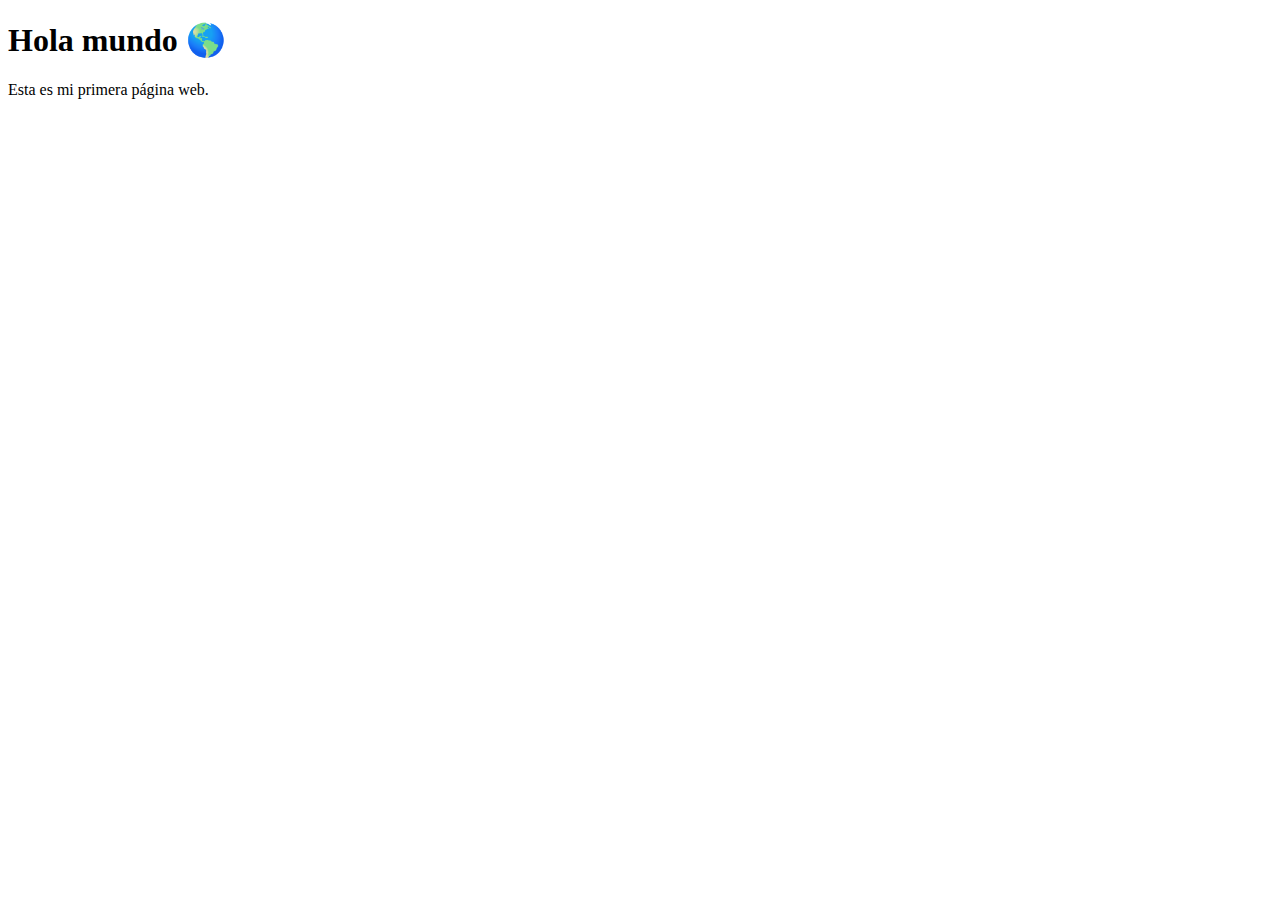
<file: index.html>
<!DOCTYPE html>
<html lang="es">
<head>
    <meta charset="UTF-8">
    <title>Mi primera web</title>
</head>
<body>

    <h1>Hola mundo 🌎</h1>
    <p>Esta es mi primera página web.</p>
</body>
</html>
<!-- prueba github pages -->
</file>
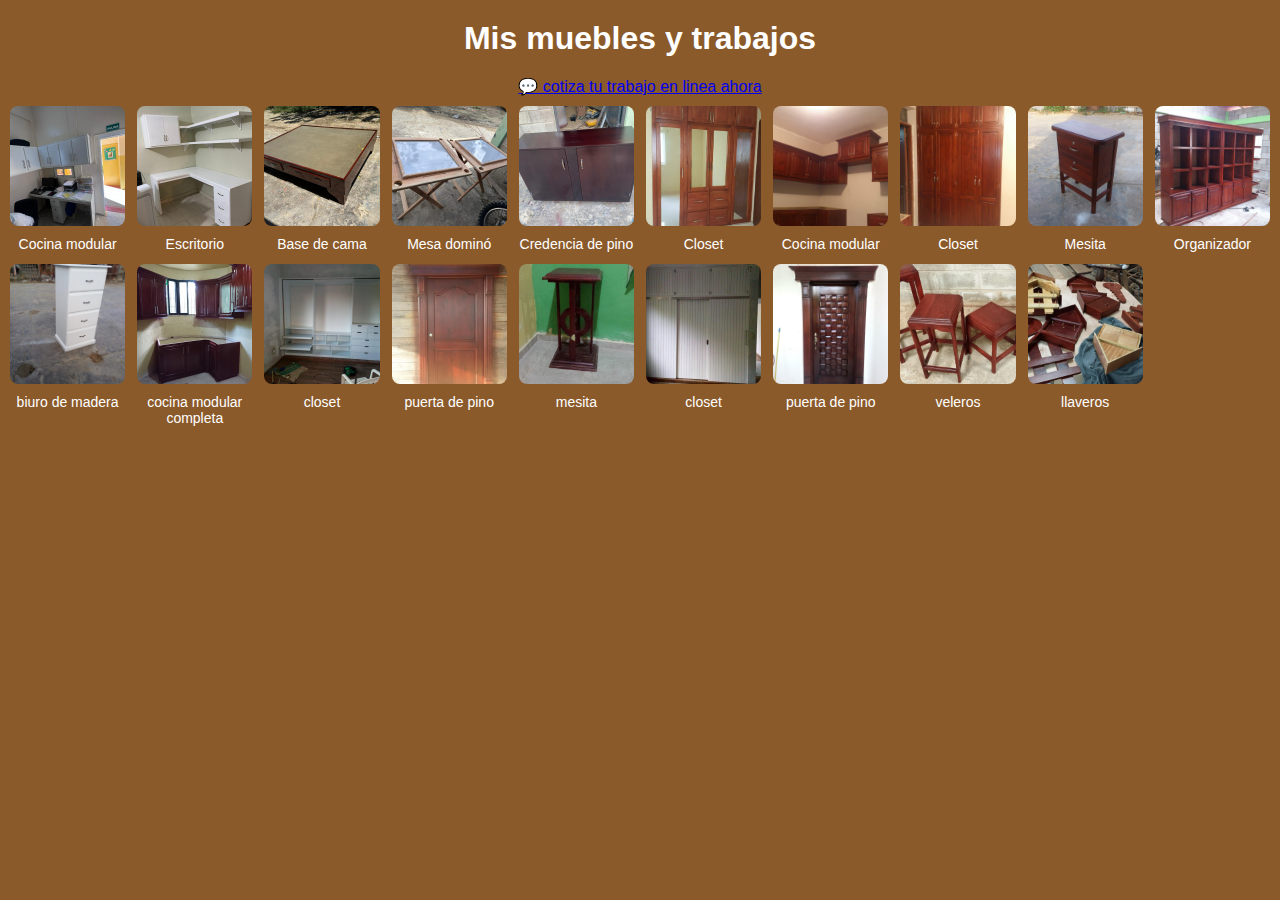
<file: muebles.html>
<!DOCTYPE html>
<html lang="es">
<head>
  <meta charset="UTF-8">
  <meta name="viewport" content="width=device-width, initial-scale=1.0">
  <title>Ebanistería Hermanos Contreras</title>

  <!-- Google tag (gtag.js) -->
<script async src="https://www.googletagmanager.com/gtag/js?id=G-PK1WX1F22X"></script>
<script>
  window.dataLayer = window.dataLayer || [];
  function gtag(){dataLayer.push(arguments);}
  gtag('js', new Date());

  gtag('config', 'G-PK1WX1F22X');
</script>

  <style>
    *{
      box-sizing: border-box;
      margin: 0;
      padding: 0;
    }

    body{
      background: #8b5a2b;
      color: white;
      font-family: Arial, sans-serif;
      text-align: center;
    }

    h1{
      margin: 20px 0;
    }

    /* ===== GALERÍA ===== */
    .galeria{
      display: grid;
      grid-template-columns: repeat(auto-fit, minmax(110px, 1fr));
      gap: 12px;
      padding: 10px;
    }

    .item img{
      width: 100%;
      height: 120px;
      object-fit: cover;
      border-radius: 8px;
      cursor: pointer;
    }

    .item p{
      margin-top: 6px;
      font-size: 14px;
    }

    /* ===== VISOR GRANDE ===== */
    .visor{
      display: none;
      position: fixed;
      top: 0;
      left: 0;
      width: 100%;
      height: 100%;
      background: rgba(0,0,0,0.9);
      justify-content: center;
      align-items: center;
      z-index: 999;
    }

    .visor img{
      max-width: 90%;
      max-height: 80%;
      border-radius: 10px;
    }

    .cerrar{
      position: absolute;
      top: 20px;
      right: 25px;
      font-size: 30px;
      cursor: pointer;
    }

    .flecha{
      position: absolute;
      top: 50%;
      font-size: 40px;
      cursor: pointer;
      user-select: none;
      padding: 10px;
    }

    .izq{ left: 20px; }
    .der{ right: 20px; }
    <style>
/* efecto al tocar la imagen */
.item img{
  transition: transform 0.2s ease;
}

.item img:active{
  transform: scale(0.97);
}
  </style>
</head>

<body>

  <h1>Mis muebles y trabajos</h1>
  
<a href="https://wa.me/18097276546?text=Cotiza%20tu%20trabajo%20en%20línea" target="_blank">
  💬 cotiza tu trabajo en linea ahora
</a>
  <div class="galeria">
    <div class="item"><img src="mueble1.jpg"><p>Cocina modular</p></div>
    <div class="item"><img src="mueble2.jpg"><p>Escritorio</p></div>
    <div class="item"><img src="mueble3.jpg"><p>Base de cama</p></div>
    <div class="item"><img src="mueble4.jpg"><p>Mesa dominó</p></div>
    <div class="item"><img src="mueble5.jpg"><p>Credencia de pino</p></div>
    <div class="item"><img src="mueble6.jpg"><p>Closet</p></div>
    <div class="item"><img src="mueble7.jpg"><p>Cocina modular</p></div>
    <div class="item"><img src="mueble8.jpg"><p>Closet</p></div>
    <div class="item"><img src="mueble9.jpg"><p>Mesita</p></div>
    <div class="item"><img src="mueble11.jpg"><p>Organizador</p></div>
     <div class="item"><img src="mueble12.jpg"><p>biuro de madera</p></div>
     <div class="item"><img src="mueble13.jpg"><p>cocina modular completa</p></div>
     <div class="item"><img src="mueble14.jpg"><p>closet</p></div>
     <div class="item"><img src="mueble15.jpg"><p>puerta de pino</p></div>
     <div class="item"><img src="mueble16.jpg"><p>mesita</p></div>
     <div class="item"><img src="mueble17.jpg"><p>closet </p></div>
     <div class="item"><img src="mueble18.jpg"><p>puerta de pino</p></div>
      <div class="item"><img src="mueble20.jpg"><p>veleros</p></div>
     <div class="item"><img src="mueble21.jpg"><p>llaveros</p></div>
  </div>

  <!-- VISOR -->
  <div class="visor" id="visor">
    <span class="cerrar" onclick="cerrar()">✖</span>
    <span class="flecha izq" onclick="anterior()">❮</span>
    <img id="imagenGrande">
    <span class="flecha der" onclick="siguiente()">❯</span>
  </div>

  <script>
    const imagenes = document.querySelectorAll('.item img');
    const visor = document.getElementById('visor');
    const imagenGrande = document.getElementById('imagenGrande');
    let indice = 0;

    imagenes.forEach((img, i) => {
      img.addEventListener('click', () => {
        indice = i;
        abrir();
      });
    });

    function abrir(){
      imagenGrande.src = imagenes[indice].src;
      visor.style.display = 'flex';
    }

    function cerrar(){
      visor.style.display = 'none';
    }

    function siguiente(){
      indice = (indice + 1) % imagenes.length;
      abrir();
    }

    function anterior(){
      indice = (indice - 1 + imagenes.length) % imagenes.length;
      abrir();
    }
  </script>

</body>
</html>
</file>
